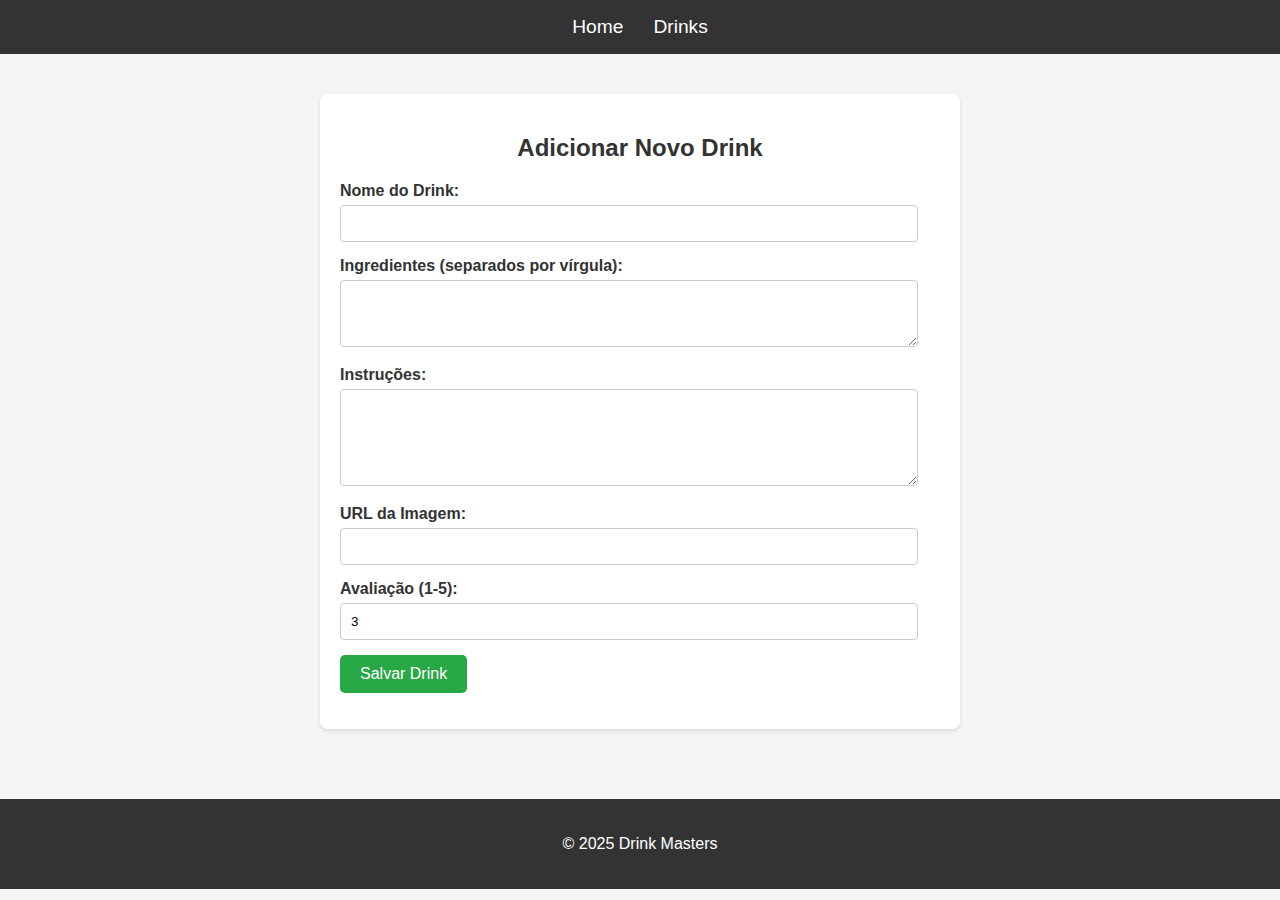
<file: src/main/webapp/add-drink.html>
<!DOCTYPE html>
<html lang="en">
<head>
    <meta charset="UTF-8">
    <meta name="viewport" content="width=device-width, initial-scale=1.0">
    <title>Add New Drink - Drink Menu</title>
    <link rel="stylesheet" href="css/style.css">
</head>
<body>
<header>
    <nav>
        <a href="index.html">Home</a>
        <a href="drinks.html">Drinks</a>
    </nav>
</header>

<main>
    <section class="add-drink-form-section">
        <h2>Adicionar Novo Drink</h2>
        <form id="add-drink-form">
            <div>
                <label for="name">Nome do Drink:</label>
                <input type="text" id="name" name="name" required>
            </div>
            <div>
                <label for="ingredients">Ingredientes (separados por vírgula):</label>
                <textarea id="ingredients" name="ingredients" rows="3" required></textarea>
            </div>
            <div>
                <label for="instructions">Instruções:</label>
                <textarea id="instructions" name="instructions" rows="5" required></textarea>
            </div>
            <div>
                <label for="imageUrl">URL da Imagem:</label>
                <input type="url" id="imageUrl" name="imageUrl">
            </div>
            <div>
                <label for="rating">Avaliação (1-5):</label>
                <input type="number" id="rating" name="rating" min="1" max="5" value="3">
            </div>
            <button type="submit">Salvar Drink</button>
        </form>
        <p id="form-message"></p>
    </section>
</main>

<footer>
    <p>&copy; 2025 Drink Masters</p>
</footer>

<script src="js/script.js"></script>
<script>
    document.addEventListener('DOMContentLoaded', () => {
        handleFormSubmission();
    });
</script>
</body>
</html>
</file>
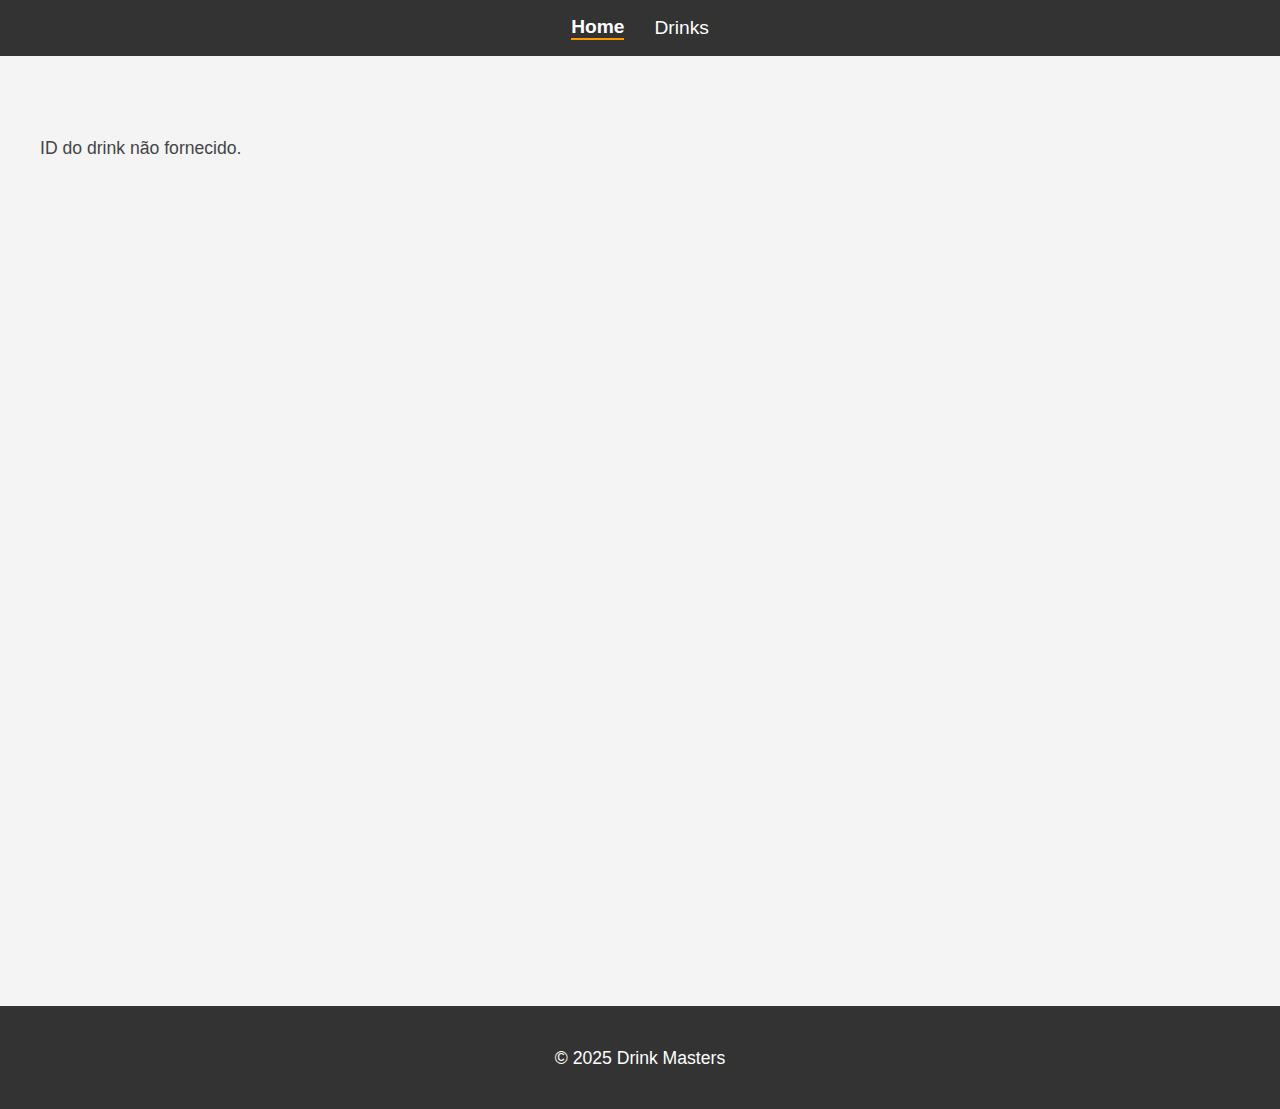
<file: src/main/webapp/just-a-drink.html>
<!DOCTYPE html>
<html lang="en">
<head>
    <meta charset="UTF-8">
    <meta name="viewport" content="width=device-width, initial-scale=1.0">
    <title>Drink</title>
    <link rel="stylesheet" href="css/style.css">
</head>
<body class="drink-details-page">
<header>
    <nav>
        <a href="index.html" class="active">Home</a>
        <a href="drinks.html">Drinks</a>
    </nav>
</header>

<main>
    <section class="alone-drink">
        <div class="drink-grid" id="drink-details">
        </div>
    </section>
    <div id="edit-modal" class="modal" style="display:none;">
        <div class="modal-content">
            <form id="edit-drink-form">
                <label>Nome:</label>
                <input type="text" name="name" value="${drink.name}" required>

                <label>Ingredientes:</label>
                <textarea name="ingredients" required>${drink.ingredients}</textarea>

                <label>Instruções:</label>
                <textarea name="instructions" required>${drink.instructions}</textarea>

                <label>URL da Imagem:</label>
                <input type="url" name="imageUrl" value="${drink.imageUrl || ''}">

                <label>Avaliação (0-5):</label>
                <input type="number" name="rating" min="0" max="5" value="${drink.rating || 0}" required>

                <div class="modal-buttons">
                    <button type="submit">Atualizar</button>
                    <button type="button" id="cancel-edit-btn">Cancelar</button>
                </div>
            </form>
            <div id="edit-form-message"></div>
        </div>
    </div>

</main>


<footer>
    <p>&copy; 2025 Drink Masters</p>
</footer>

<script src="js/script.js"></script>
<script>
    document.addEventListener('DOMContentLoaded', () => {
        const params = new URLSearchParams(window.location.search);
        const id = params.get('id');
        if (id) {
            loadDrinkDetails(id);
        } else {
            document.getElementById('drink-details').innerHTML = '<p>ID do drink não fornecido.</p>';
        }
    });
</script>

</body>
</html>
</file>
<file: src/main/webapp/css/style.css>
body {
    font-family: Arial, sans-serif;
    margin: 0;
    background-color: #f4f4f4;
    color: #333;
}

header {
    background-color: #333;
    color: white;
    padding: 1rem 0;
    text-align: center;
}

nav {
    display: flex;
    justify-content: center;
    align-items: center;
}

nav a {
    color: white;
    margin: 0 15px;
    text-decoration: none;
    font-size: 1.2em;
}

nav a.active {
    font-weight: bold;
    border-bottom: 2px solid #ff9800;
}

/* Basic search bar styling (optional) */
.search-bar {
    margin-left: auto; /* Pushes search bar to the right if nav is wide enough */
    padding-right: 20px; /* Some spacing */
    display: flex;
}
.search-bar input {
    padding: 5px;
    border-radius: 3px 0 0 3px;
    border: 1px solid #ccc;
}
.search-bar button {
    padding: 5px 10px;
    border-radius: 0 3px 3px 0;
    border: 1px solid #ff9800;
    background-color: #ff9800;
    color: white;
    cursor: pointer;
}


main {
    padding: 20px;
    max-width: 1200px;
    margin: 0 auto;
}

.hero-carousel {
    text-align: center;
    margin-bottom: 30px;
    background: #fff;
    padding: 20px;
    border-radius: 8px;
    box-shadow: 0 2px 4px rgba(0,0,0,0.1);
}

.hero-carousel img {
    max-width: 100%;
    height: auto;
    border-radius: 8px;
}


.latest-drinks h2, .all-drinks-section h2, .add-drink-form-section h2 {
    text-align: center;
    color: #333;
    margin-bottom: 20px;
}

.drink-grid {
    display: grid;
    grid-template-columns: repeat(auto-fit, minmax(280px, 1fr));
    gap: 20px;
}

.drink-card {
    background-color: white;
    border: 1px solid #ddd;
    border-radius: 8px;
    padding: 15px;
    box-shadow: 0 2px 4px rgba(0,0,0,0.05);
    display: flex;
    flex-direction: column;
}

.drink-card:hover {
    background-color: rgba(255, 152, 0, 0.4);
    cursor: pointer;
    border: 1px solid #ddd;
    border-radius: 8px;
    padding: 15px;
    box-shadow: 0 2px 4px rgba(0,0,0,0.05);
    display: flex;
    flex-direction: column;
}

.drink-card img {
    width: 100%;
    height: 200px;
    object-fit: cover;
    border-radius: 4px;
    margin-bottom: 10px;
}

.drink-card h3 {
    margin-top: 0;
    color: #555;
}

.drink-card p {
    font-size: 0.9em;
    color: #666;
    flex-grow: 1; /* Pushes rating to bottom */
}

.drink-card .rating {
    font-size: 0.9em;
    color: #ff9800;
    margin-top: 10px;
}

.drinks-header {
    display: flex;
    justify-content: space-between;
    align-items: center;
    margin-bottom: 20px;
}

.btn-add-drink {
    background-color: #ff9800;
    color: white;
    padding: 10px 15px;
    text-decoration: none;
    border-radius: 5px;
    font-size: 1em;
}
.btn-add-drink:hover {
    background-color: #e68a00;
}

/* Form Styling */
.add-drink-form-section {
    background: #fff;
    padding: 20px;
    border-radius: 8px;
    box-shadow: 0 2px 4px rgba(0,0,0,0.1);
    max-width: 600px;
    margin: 20px auto;
}

#add-drink-form div {
    margin-bottom: 15px;
}

#add-drink-form label {
    display: block;
    margin-bottom: 5px;
    font-weight: bold;
}

#add-drink-form input[type="text"],
#add-drink-form input[type="url"],
#add-drink-form input[type="number"],
#add-drink-form textarea {
    width: calc(100% - 22px); /* Account for padding and border */
    padding: 10px;
    border: 1px solid #ccc;
    border-radius: 4px;
    box-sizing: border-box; /* Includes padding and border in the element's total width and height */
}


#add-drink-form button[type="submit"] {
    background-color: #28a745;
    color: white;
    padding: 10px 20px;
    border: none;
    border-radius: 5px;
    cursor: pointer;
    font-size: 1em;
}

#add-drink-form button[type="submit"]:hover {
    background-color: #218838;
}

#form-message {
    margin-top: 15px;
    font-weight: bold;
}

footer {
    text-align: center;
    padding: 20px;
    background-color: #333;
    color: white;
    margin-top: 30px;
}

.drink-details-page main{
    padding-top: 60px; /* aumenta esse valor para afastar mais do header */
    min-height: calc(100vh - 60px); /* para garantir que ocupe a altura mínima da tela */
    align-items: center; /* centraliza horizontalmente */
    justify-content: flex-start; /* se quiser centralizar verticalmente, pode usar center */
}


.drink-details-page h2 {
    color: #ff9800;
    font-size: 2.5rem;
    margin-bottom: 1rem;
}

.drink-details-page img {
    max-width: 100%;
    border-radius: 10px;
    margin-bottom: 1rem;
}

.drink-details-page p {
    font-size: 1.1rem;
    line-height: 1.6;
    color: #444;
}

.drink-details-page button {
    background-color: #ff9800;
    border: none;
    padding: 10px 15px;
    margin-right: 10px;
    border-radius: 5px;
    cursor: pointer;
    color: white;
    font-weight: bold;
    transition: background-color 0.3s ease;
}

.drink-details-page button:hover {
    background-color: #e68a00;
}

.drink-details-page #edit-form-container {
    margin-top: 20px;
    background-color: #fff9e6;
    padding: 15px;
    border-radius: 8px;
    border: 1px solid #ffcc80;
}

.drink-details-page form label {
    display: block;
    margin-top: 10px;
    font-weight: bold;
}

.drink-details-page form input[type="text"],
.drink-details-page form input[type="url"],
.drink-details-page form input[type="number"],
.drink-details-page form textarea {
    width: 100%;
    padding: 8px;
    margin-top: 5px;
    border-radius: 4px;
    border: 1px solid #ccc;
    box-sizing: border-box;
}

.drink-details-page form button[type="submit"],
.drink-details-page form button#cancel-edit-btn {
    margin-top: 15px;
}

.drink-details-page footer p{
    color: white;
}

/*       ========================== */

/* Fundo escurecido da modal */
.modal {
    position: fixed;
    top: 0;
    left: 0;
    width: 100%;
    height: 100%;
    background-color: rgba(0,0,0,0.5);
    display: flex;
    justify-content: center;
    align-items: center;
    z-index: 1000; /* ficar na frente */
}

/* Conteúdo da modal */
.modal-content {
    background-color: white;
    padding: 20px 30px;
    border-radius: 8px;
    max-width: 500px;
    width: 90%;
    box-shadow: 0 4px 12px rgba(0,0,0,0.3);
}

/* Espaçamento entre campos */
.modal-content label {
    display: block;
    margin-top: 15px;
    font-weight: bold;
}

.modal-content input[type="text"],
.modal-content input[type="url"],
.modal-content input[type="number"],
.modal-content textarea {
    width: 100%;
    padding: 8px;
    margin-top: 5px;
    border: 1px solid #ccc;
    border-radius: 4px;
    box-sizing: border-box;
    font-size: 1em;
}

/* Botões lado a lado */
.modal-buttons {
    margin-top: 20px;
    display: flex;
    justify-content: flex-end;
    gap: 10px;
}

.modal-buttons button {
    padding: 10px 18px;
    border: none;
    border-radius: 5px;
    cursor: pointer;
    font-size: 1em;
}

.modal-buttons button[type="submit"] {
    background-color: #28a745;
    color: white;
}

.modal-buttons button[type="submit"]:hover {
    background-color: #218838;
}

.modal-buttons #cancel-edit-btn {
    background-color: #dc3545;
    color: white;
}

.modal-buttons #cancel-edit-btn:hover {
    background-color: #c82333;
}
</file>
